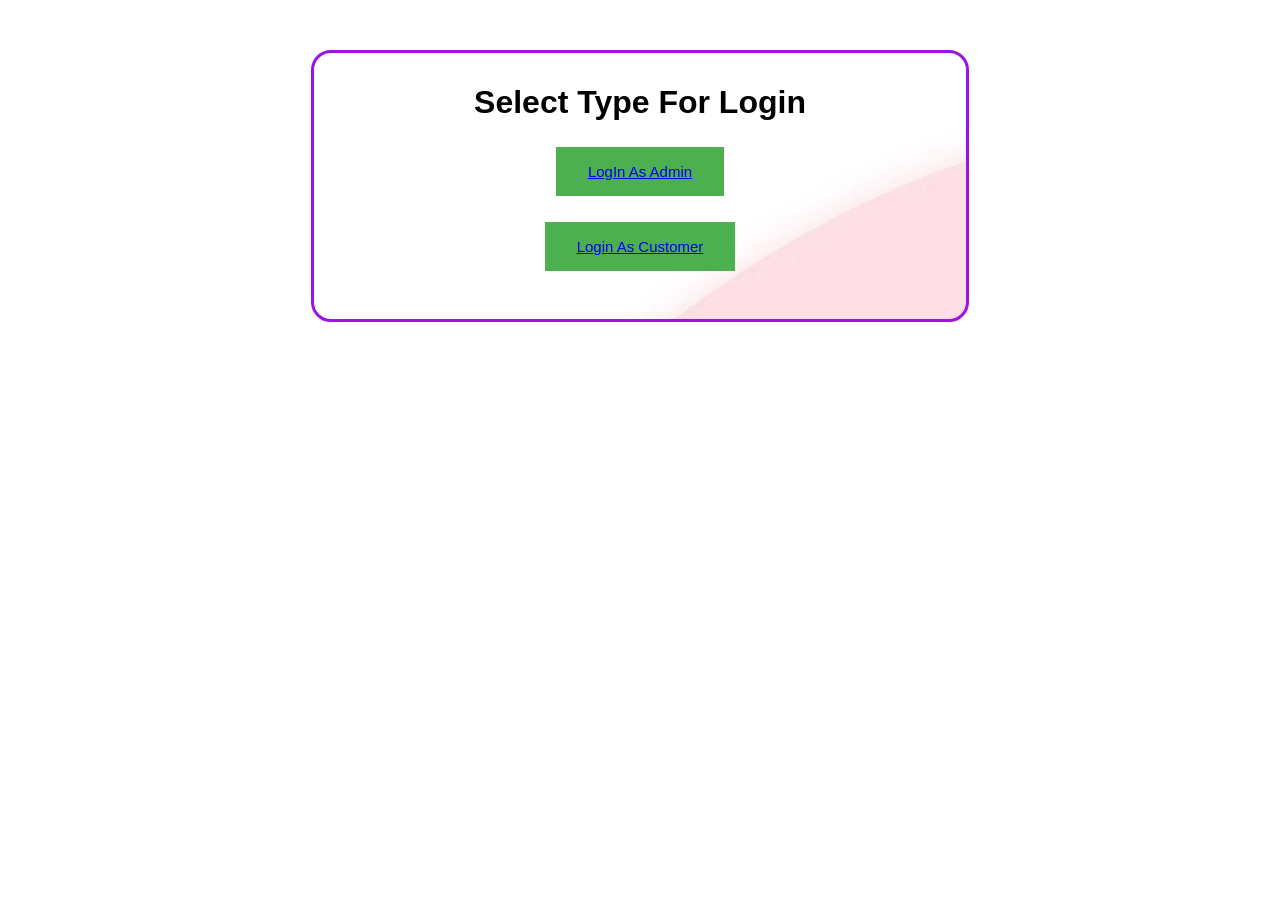
<file: index.html>
<html>

<head>
    <title> Choice Login</title>
    <style>
        .container {

            background-image: url("background2.jpg");
            size: cover;
            background-repeat: no-repeat;
            text-align: center !important;
            margin-top: 50px !important;
            margin: auto;
            width: 50%;
            border: 3px solid rgb(236, 190, 75);
            padding: 10px;
            background-color: whitesmoke;
            border-radius: 20px;

        }

        button{
      background-color: #4CAF50;
	border: none;
	color: #fff;
	font-size: 15px;
	padding: 12px 24px;
	text-decoration: bold;
	margin: 4px 2px;
	cursor: pointer;
}
    </style>
    <link rel="stylesheet" href="style.css">
</head>

<body>
    <div class="container">
        <form action="" method="POST">

            <h1> Select Type For Login </h1>
            <div class="bt">
                <button><a href="adminlogin.html">LogIn As Admin</a> </button><br> &nbsp; 
             </div>
             <div class="bt">
                    <button> <a href="login.html"> Login As Customer</a></button> <br> <br>
             </div>

            
    </div>


    </form>
</body>

</html>
</file>
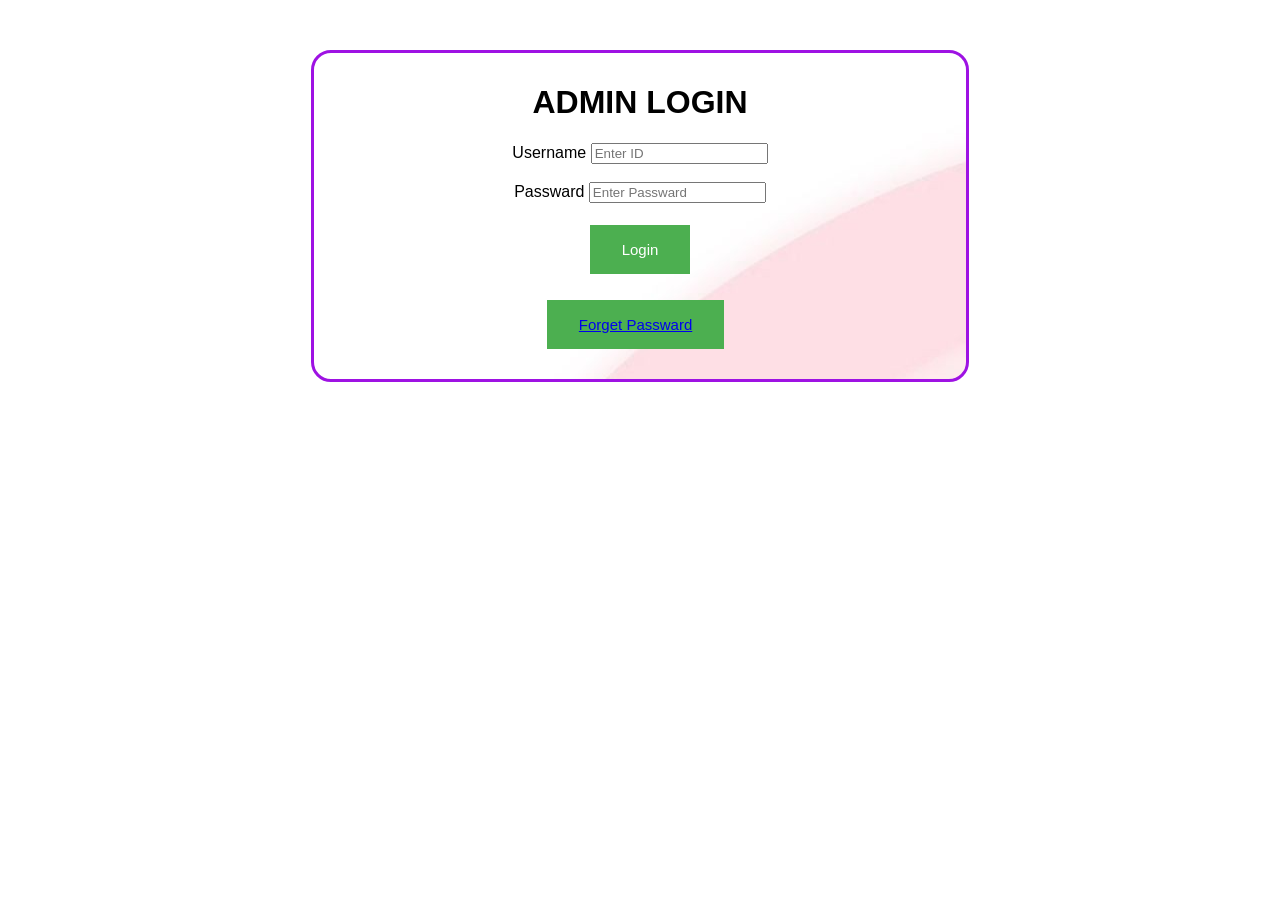
<file: adminlogin.html>
<html>

<head>
  <title> Login page</title>
  <style>
    .container {

      background-image: url("background2.jpg");
      size: cover;
      background-repeat: no-repeat;
      text-align: center !important;
      margin-top: 50px !important;
      margin: auto;
      width: 50%;
      border: 3px solid rgb(158, 18, 227);
      padding: 10px;
      background-color: whitesmoke;
      border-radius: 20px;

    }

    .button {
      background-color: #4CAF50;
      border: none;
      color: white;
      font-size: 15px;
      padding: 16px 32px;
      text-decoration: bold;
      margin: 4px 2px;
      cursor: pointer;
    }
  </style>
  <link rel="stylesheet" href="style.css">
</head>

<body>
  <div class="container">
   <form action="adminlogin.php" method="post">

      <h1> ADMIN LOGIN </h1>

      <label>Username</label>
      <input type="text" name="unme" placeholder="Enter ID" required> <br><br>

      <label>Passward</label>
      <input type="passward" name="pwd" placeholder="Enter Passward" required><br><br>

      <input type="submit" value="Login"> <br> <br>
      <button><a href="passward.html"> Forget Passward</a> </button> &nbsp;
      <!--<button> <a href="register1.html"> Register Now</a></button>-->
  </div>


  </form>
</body>

</html>
</file>
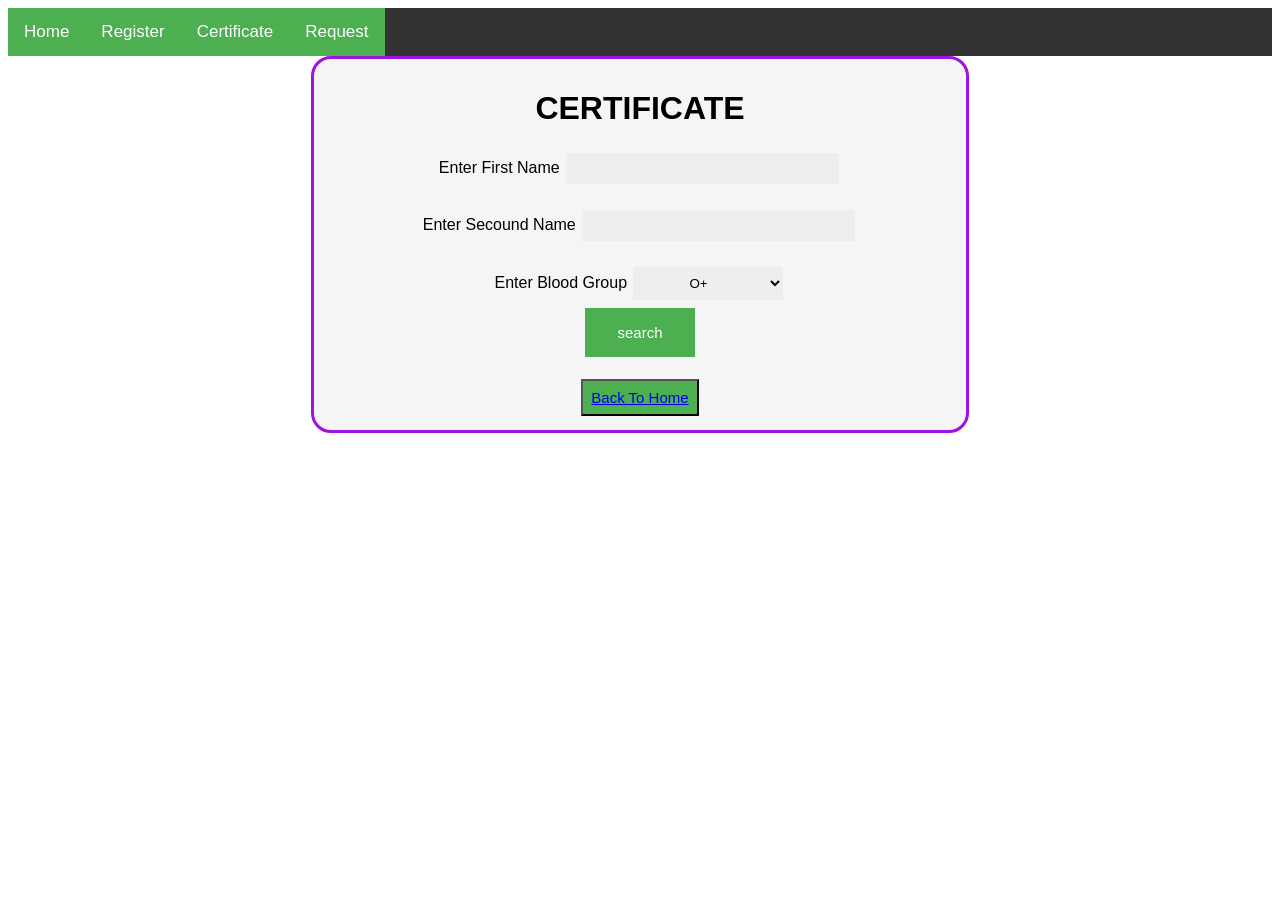
<file: certificate.html>
<html>

<head>
    <title> Register page</title>

    <link rel="stylesheet" type="text/css" href="style2.css" />

</head>

<body>
    <div class="topnav">

        <a class="active " href="index.php">Home</a>
        <a class="active " href="register1.html">Register</a> 
        <a class="active " href="certificate.html">Certificate</a>
        <a class="active" href="rregister.html">Request</a>     
       

    </div>


    <div class="container">
        <form action="certificate.php" method="POST">

            <h1> Certificate </h1>

            <label> Enter First Name</label>
            <input type="text" name="fname" required> <br><br>

            <label> Enter Secound Name</label>
            <input type="text" name="lname" required> <br><br>

            <label> Enter Blood Group</label>

            <!--<font size="6">Blood Group:</font></td>-->
            <select name="bgroup">
                <option>O+</option>
                <option>A+</option>
                <option>B+</option>
                <option>AB+</option>
                <option>O-</option>
                <option>A-</option>
                <option>B-</option>
                <option>AB-</option>
            </select> <br>


            <input type="submit" value="search"> <br> <br>
            <button><a href="index.php"> Back To Home</a></button>



    </div>

    </form>
</body>

</html>
</file>
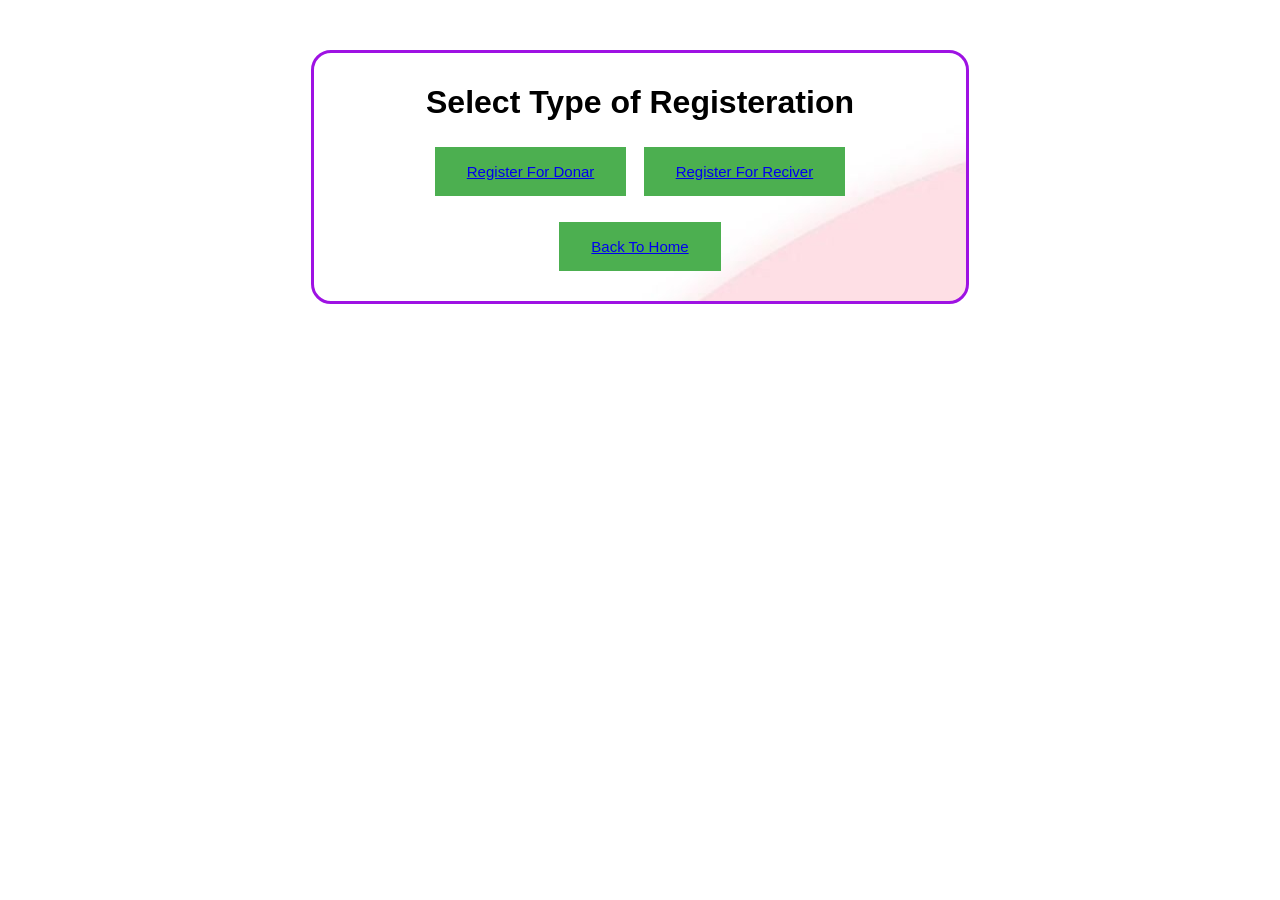
<file: choice.html>
<html>

<head>
    <title> Login page</title>
    <style>
        .container {

            background-image: url("background2.jpg");
            size: cover;
            background-repeat: no-repeat;
            text-align: center !important;
            margin-top: 50px !important;
            margin: auto;
            width: 50%;
            border: 3px solid rgb(236, 190, 75);
            padding: 10px;
            background-color: whitesmoke;
            border-radius: 20px;

        }

        button{
      background-color: #4CAF50;
	border: none;
	color: #fff;
	font-size: 15px;
	padding: 12px 24px;
	text-decoration: bold;
	margin: 4px 2px;
	cursor: pointer;
}
    </style>
    <link rel="stylesheet" href="style.css">
</head>

<body>
    <div class="container">
        <form action="" method="POST">

            <h1> Select Type of Registeration </h1>
         
                <button><a href="register1.html"> Register For Donar</a> </button> &nbsp;
            
                    <button> <a href="rregister.html"> Register For Reciver</a></button> <br> <br>
          

                <button> <a href="home.php">Back To Home </a></button>
           
    </div>


    </form>
</body>

</html>
</file>
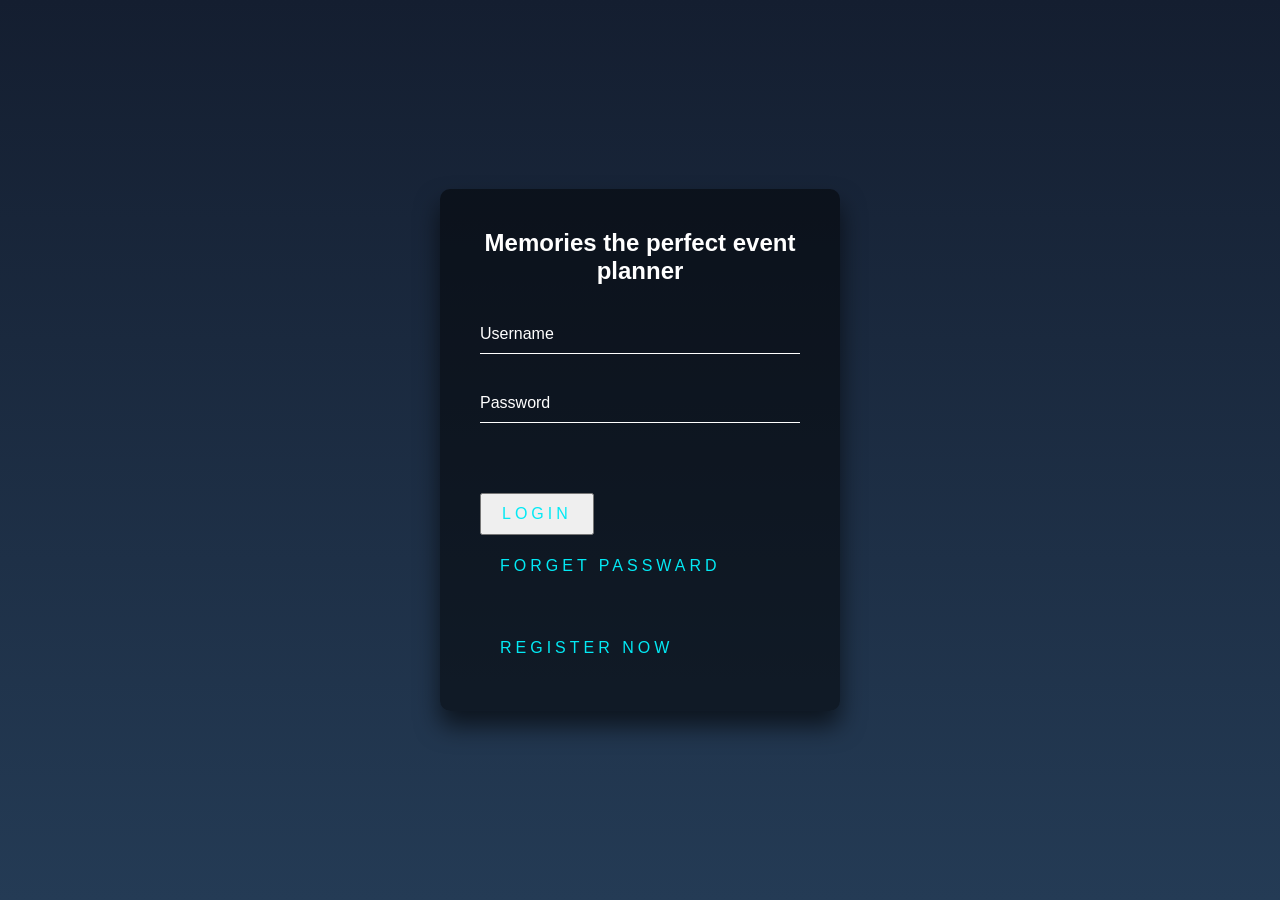
<file: demologin.html>
<!DOCTYPE html>
<html lang="en">
<head>
    <meta charset="UTF-8">
    <meta http-equiv="X-UA-Compatible" content="IE=edge">
    <meta name="viewport" content="width=device-width, initial-scale=1.0">
    <title>Document</title>
    <link rel="stylesheet" href="loginstyle.css">
</head>
<body>
    <div class="login-box">  
        <h2> <span>Memories</span> the perfect event planner </h2>  
        <form action="login.php" method="post">  
         <div class="user-box">  
          <input type="text" name="unme"  required="">  
          <label>Username</label>  
         </div>  
         <div class="user-box">  
          <input type="password"  name="pwd"  required="">  
          <label>Password</label>  
         </div>  
          
        <input type="submit" value="Login"> <br> <br><br>
        <a href="passward.html"> Forget Passward</a> &nbsp;
         <a href="register1.html"> Register Now</a>
         </a>  
        </form>  
       </div>  
</body>
</html>
</file>
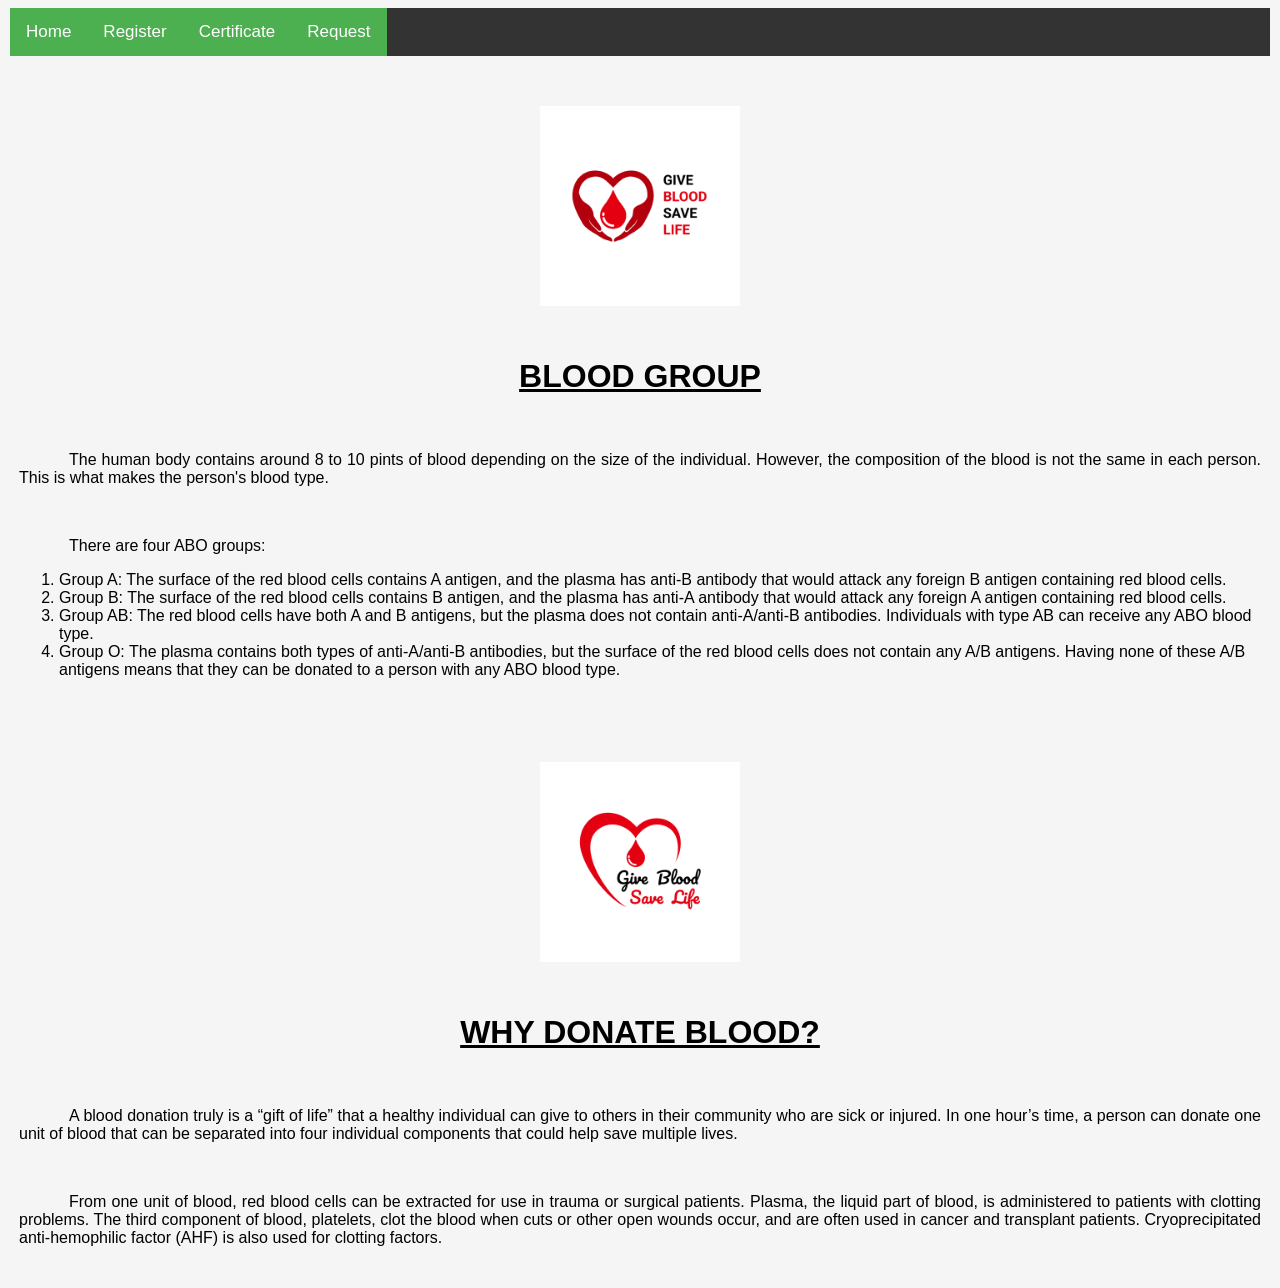
<file: home.html>
<!Doctype html>
<html>

<head>
    <style>
        footer {
  background-color: #F1F3F5;
  padding: 20px 0;
}

.container {
  max-width: 960px;
  margin: 0 auto;
}

.footer-content {
  display: flex;
  justify-content: space-between;
  align-items: center;
}

.contact, .social-media {
  width: 45%;
  text-align: center;
}

.contact ul, .social-media ul {
  list-style: none;
  margin: 0;
  padding: 0;
}

.contact ul li, .social-media ul li {
  margin-bottom: 10px;
}

.social-media a {
  color: #000;
  text-decoration: none;
  font-weight: bold;
}
        </style>
        </head>
    <center>

<body bgcolor="whitesmoke">
    <form name="Home" method="post">
        <table>
            <title>Blood Bank System</title>
            <link rel="stylesheet" type="text/css" href="style2.css" />
            <div class="topnav">
                <a class="active " href="Home.php">Home</a>
                <a class="active " href="register1.html">Register</a> 
                <a class="active " href="certificate.html">Certificate</a>
                <a class="active" href="rregister.html">Request</a>     
             
            </div>

            <body>
            <img src="pic2.jpg"  width:="400px" height="200px">
                <tr>
                    <td> 
                        <h1><u>Blood Group</u>
                            <h1>
                    </td>
                </tr>
                <tr><br></tr>

                <tr>
                    <td>
                        
                        <p>The human body contains around 8 to 10 pints of blood depending on the size of the
                            individual. However, the composition of the blood is not the same in each person. This is
                            what makes the person's blood type.</p><br>
                        <p>There are four ABO groups:</p>
                        <ol>
                            <li>Group A: The surface of the red blood cells contains A antigen, and the plasma has
                                anti-B antibody that would attack any foreign B antigen containing red blood cells.</li>

                            <li>Group B: The surface of the red blood cells contains B antigen, and the plasma has
                                anti-A antibody that would attack any foreign A antigen containing red blood cells.</li>

                            <li>Group AB: The red blood cells have both A and B antigens, but the plasma does not
                                contain anti-A/anti-B antibodies. Individuals with type AB can receive any ABO blood
                                type.</li>

                            <li>Group O: The plasma contains both types of anti-A/anti-B antibodies, but the surface of
                                the red blood cells does not contain any A/B antigens. Having none of these A/B antigens
                                means that they can be donated to a person with any ABO blood type.</li>
                        </ol>
                    </td>
                </tr>
                <tr><br></tr>
</table>
                <img src="pic3.jpg"  width:="400px" height="200px">
                <table>
                <tr>
                    <td>
                        <h1><u>Why Donate Blood?</u>
                            <h1>
                    </td>
                </tr>
                <tr><br></tr>

                <tr>
                    <td>
                        <p>A blood donation truly is a “gift of life” that a healthy individual can give to others in
                            their community who are sick or injured. In one hour’s time, a person can donate one unit of
                            blood that can be separated into four individual components that could help save multiple
                            lives.</p><br>

                        <p>From one unit of blood, red blood cells can be extracted for use in trauma or surgical
                            patients. Plasma, the liquid part of blood, is administered to patients with clotting
                            problems. The third component of blood, platelets, clot the blood when cuts or other open
                            wounds occur, and are often used in cancer and transplant patients. Cryoprecipitated
                            anti-hemophilic factor (AHF) is also used for clotting factors.</p>
                    </td>
                </tr>
                <tr><br></tr>
</table>
<!--Start of Tawk.to Script-->
<script type="text/javascript">
    var Tawk_API=Tawk_API||{}, Tawk_LoadStart=new Date();
    (function(){
    var s1=document.createElement("script"),s0=document.getElementsByTagName("script")[0];
    s1.async=true;
    s1.src='https://embed.tawk.to/6335146854f06e12d89772b7/1ge3lffsf';
    s1.charset='UTF-8';
    s1.setAttribute('crossorigin','*');
    s0.parentNode.insertBefore(s1,s0);
    })();
    </script>
    <!--End of Tawk.to Script-->
                
           </body>
       
    </form>
    </center>
    

</html>
</file>
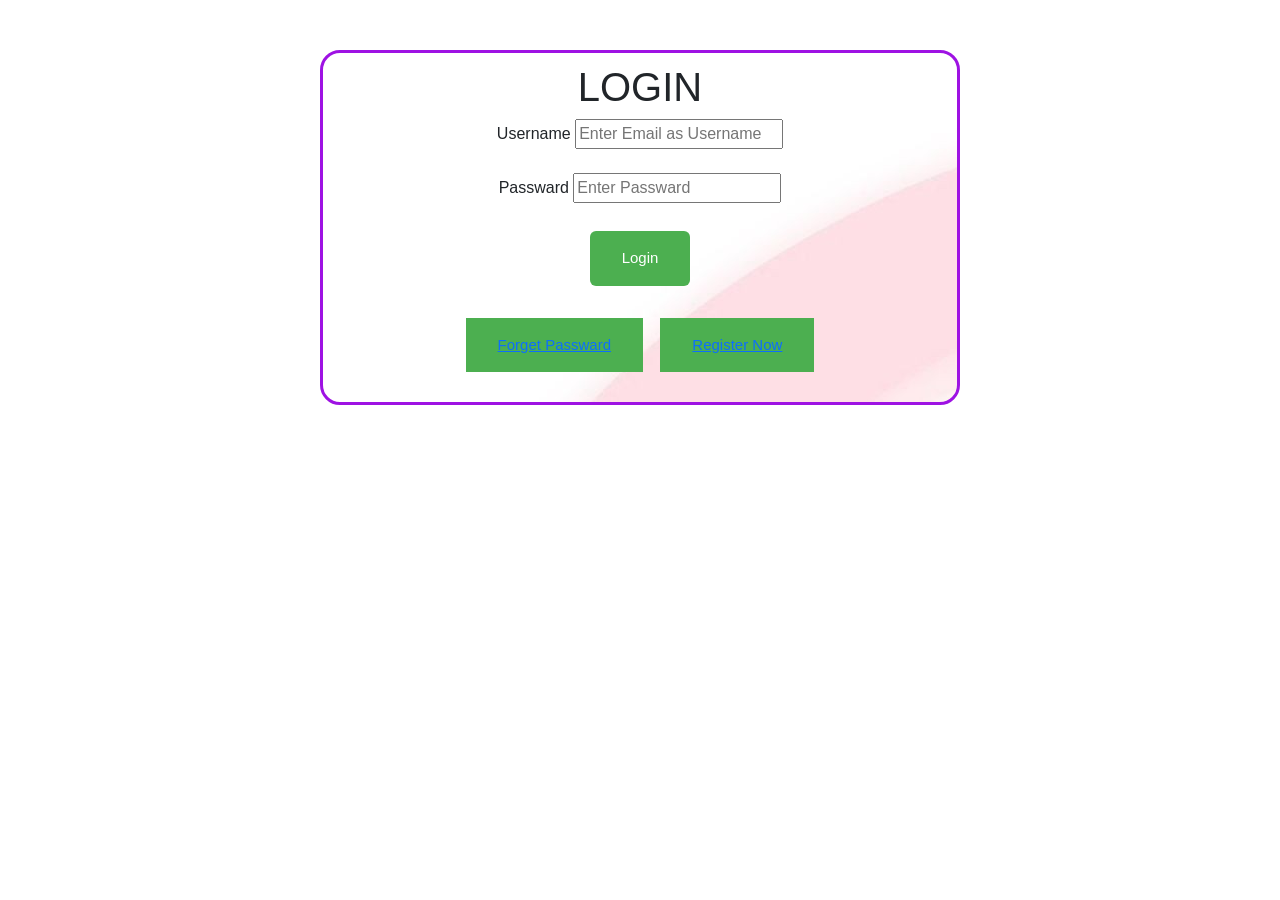
<file: login.html>
<html>

<head>
  <title> Login page</title>
  <style>
    .container {

      background-image: url("background2.jpg");
      size: cover;
      background-repeat: no-repeat;
      text-align: center !important;
      margin-top: 50px !important;
      margin: auto;
      width: 50%;
      border: 3px solid rgb(158, 18, 227);
      padding: 10px;
      background-color: whitesmoke;
      border-radius: 20px;

    }

    button{
      background-color: #4CAF50;
	border: none;
	color: #fff;
	font-size: 15px;
	padding: 12px 24px;
	text-decoration: bold;
	margin: 4px 2px;
	cursor: pointer;
}
  </style>
  <link href="https://cdn.jsdelivr.net/npm/bootstrap@5.3.3/dist/css/bootstrap.min.css" rel="stylesheet" integrity="sha384-QWTKZyjpPEjISv5WaRU9OFeRpok6YctnYmDr5pNlyT2bRjXh0JMhjY6hW+ALEwIH" crossorigin="anonymous">
  <script src="https://cdn.jsdelivr.net/npm/bootstrap@5.3.3/dist/js/bootstrap.bundle.min.js" integrity="sha384-YvpcrYf0tY3lHB60NNkmXc5s9fDVZLESaAA55NDzOxhy9GkcIdslK1eN7N6jIeHz" crossorigin="anonymous"></script>
  <link rel="stylesheet" href="style.css">
</head>

<body>
  <div class="container">
   <form action="home.php" method="post">

      <h1> LOGIN </h1>

      <label>Username</label>
      <input type="text" name="unme" placeholder="Enter Email as Username" required> <br><br>

      <label>Passward</label>
      <input type="passward" name="pwd" placeholder="Enter Passward" required><br><br>

      <input type="submit" value="Login" class="btn btn-primary"> <br> <br>
      <button ><a href="passward.html"> Forget Passward</a> </button> &nbsp;
      <button> <a href="register1.html"> Register Now</a></button>
  </div>


  </form>
</body>

</html>
</file>
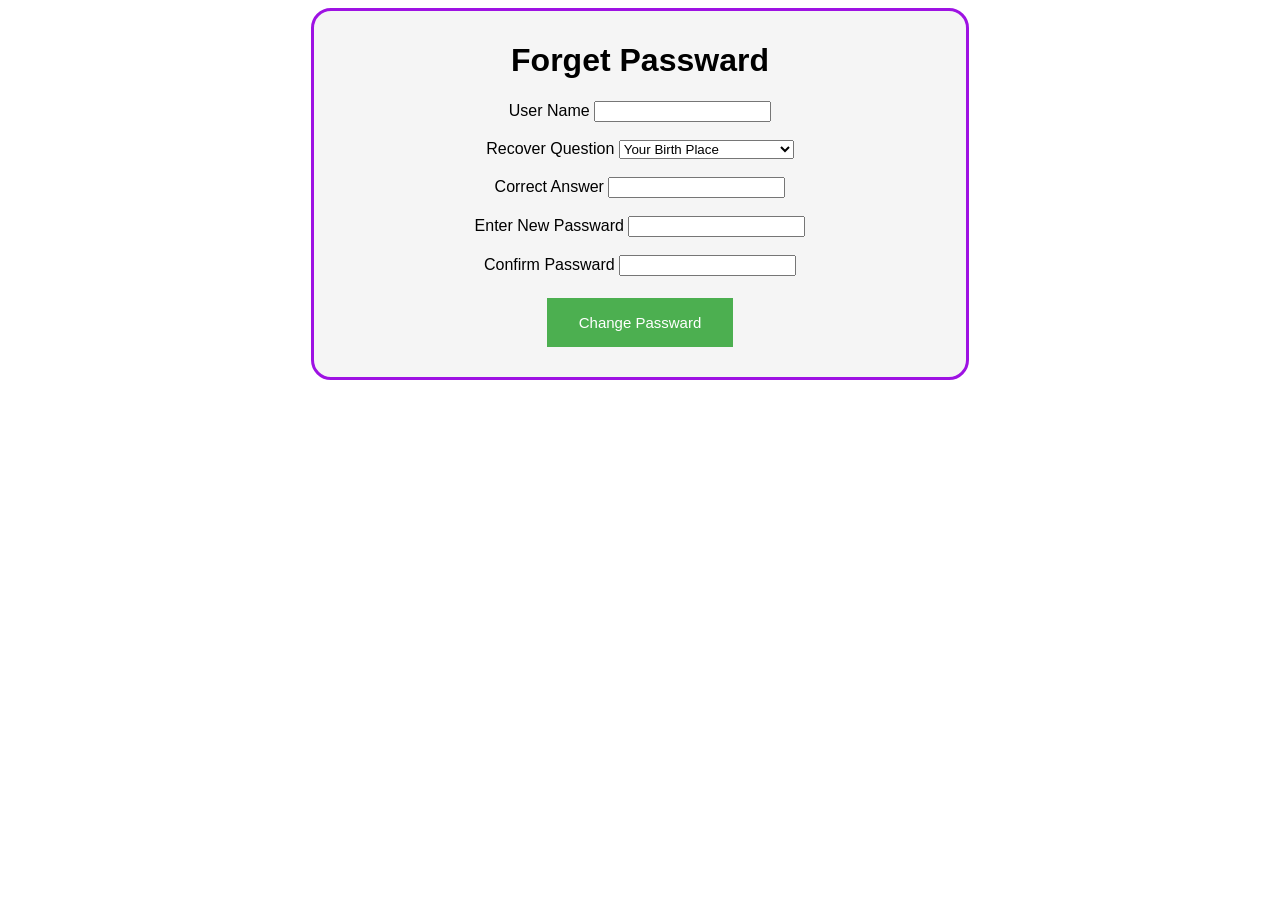
<file: passward.html>
<html>
<head>
    <title>Forget password</title>
    <link rel="stylesheet" href="style.css">
</head>

<body>
    <div class="container">
    <form action="passward.php" method="POST">

        <h1> Forget Passward </h1>

        <label>User Name</label>
        <input type="text" name="uname" pattern="[a-z0-9._%+-]+@[a-z0-9.-]+\.[a-z]{2,}$"
        title="Invalid Email Format" required><br><br>
                 
        <label>Recover Question</label>
                               <select name="que">
                                
                                           <option>Your Birth Place</option>
                                           <option>Your favourite movie</option>
                                           <option>Your favourite Subject</option>
                                           <option>Your favourite Bike </option>
                                           <option>Your favourite car</option>
                                           <option>Your favourite Destination</option></select> <br><br>

                                           
                            
        <label>Correct Answer</label>
        <input type="text" name="cans" required><br><br>

        <label>Enter New Passward</label>
        <input type="text" name="npass" required><br><br>

        <label>Confirm Passward</label>
        <input type="text" name="cpass" required><br><br>


        <input type="submit" value="Change Passward"> <br>
        
    </div>

    </form>
</body>
</html>
</file>
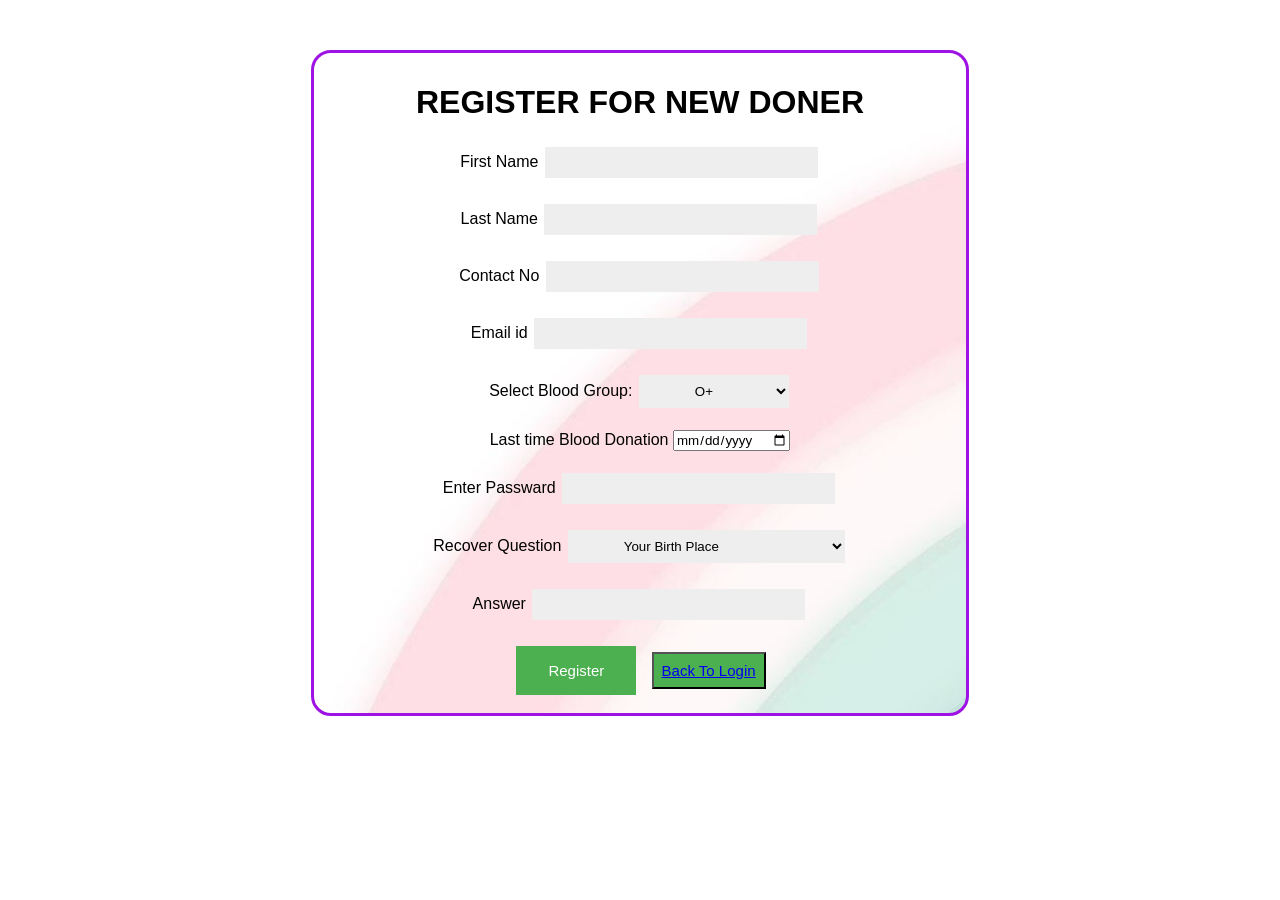
<file: register1.html>
<html>

<head>
    <title> Register page</title>

    <link rel="stylesheet" type="text/css" href="style2.css" />

    </div>
    <style>
        .container {

            background-image:url("background2.jpg");
            size:cover;
            background-repeat: no-repeat;
            text-align: center !important;
            margin-top: 50px !important;
            margin: auto;
            width: 50%;
            border: 3px solid rgb(158, 18, 227);
            padding: 10px;
            background-color: whitesmoke;
            border-radius: 20px;

        }
       
    </style>
</head>


<body>
    <div class="container">
        <form action="register1.php" method="POST">

            <h1> Register For New Doner </h1>


            <label>First Name</label>
            <input type="text" name="fname" pattern="[a-zA-Z]+" title="Invalid name Format" required> <br><br>

            <label>Last Name</label>
            <input type="text" name="lname" pattern="[a-zA-Z]+" title="Invalid name Format" required><br><br>

            <label>Contact No</label>
            <input type="Text" name="cno" pattern="[0-9]{10}" title="Contact no must be of 10 digits" required><br><br>

            <label>Email id </label>
            <input type="email" name="email" pattern="[a-z0-9._%+-]+@[a-z0-9.-]+\.[a-z]{2,}$"
                title="Invalid Email Format" required> <br><br>

            <label>Select Blood Group:</label>
            <select name="bgroup" required>
                <option>O+</option>
                <option>A+</option>
                <option>B+</option>
                <option>AB+</option>
                <option>O-</option>
                <option>A-</option>
                <option>B-</option>
                <option>AB-</option>
            </select> <br> <br>

            <label>Last time Blood Donation</label>
            <input type="date" name="date" required> <br><br>


            <label>Enter Passward</label>
            <input type="password" name="pass"  > <br><br> 

            <label>Recover Question</label>
            <select name="que">

                <option>Your Birth Place</option>
                <option>Your favourite movie</option>
                <option>Your favourite Subject</option>
                <option>Your favourite Bike </option>
                <option>Your favourite car</option>
                <option>Your favourite Destination</option>
            </select> <br><br>


            <label>Answer</label>
            <input type="text" name="ans" required> <br><br>


            <input type="submit" value="Register"> &nbsp;
            <button><a href="index.php"> Back To Login</a></button>




    </div>
    </form>
</body>

</html>
</file>
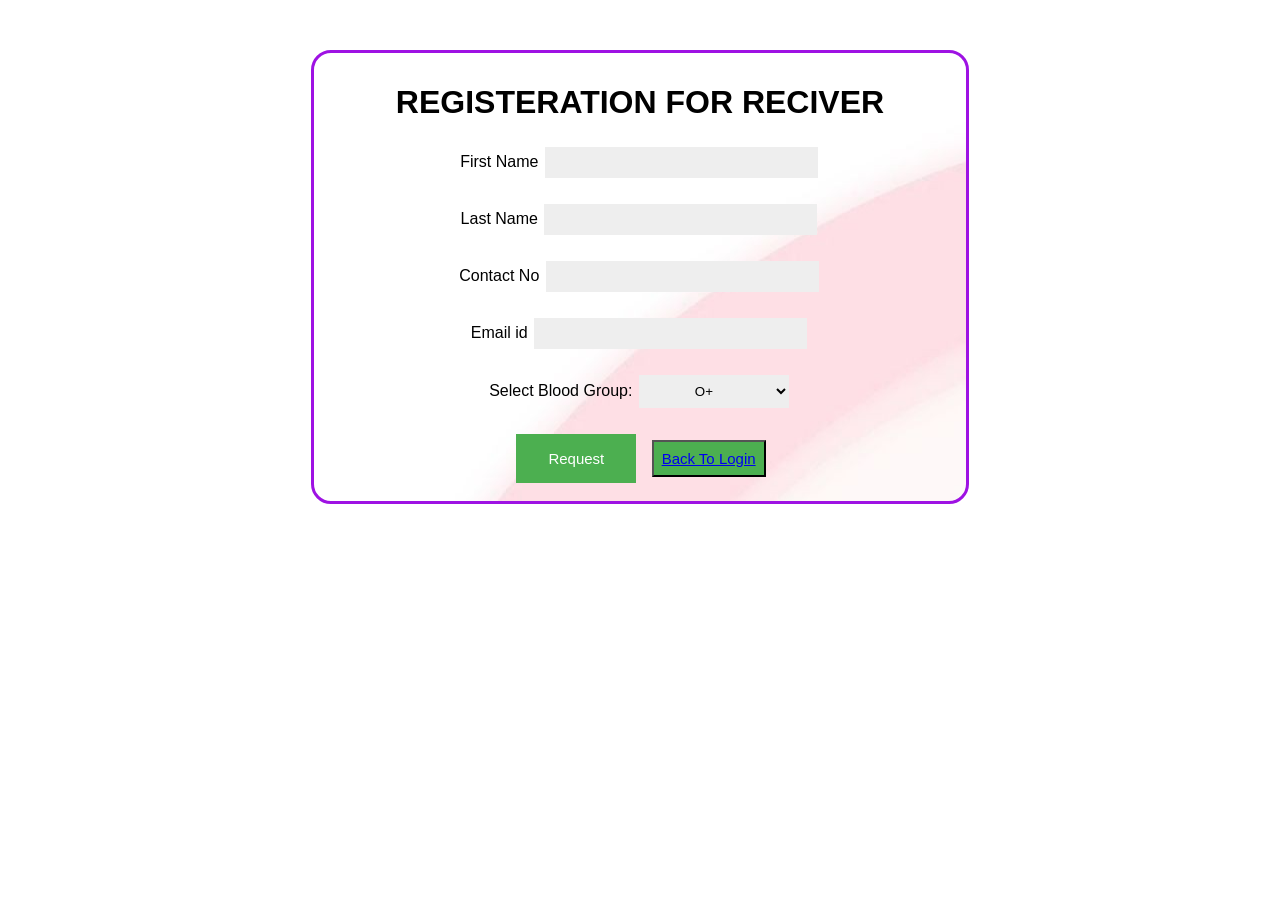
<file: request.html>
<html>

<head>
    <title> Register page</title>

    <link rel="stylesheet" type="text/css" href="style2.css" />

    </div>
    <style>
        .container {

            background-image:url("background2.jpg");
            size:cover;
            background-repeat: no-repeat;
            text-align: center !important;
            margin-top: 50px !important;
            margin: auto;
            width: 50%;
            border: 3px solid rgb(158, 18, 227);
            padding: 10px;
            background-color: whitesmoke;
            border-radius: 20px;

        }
       
    </style>
</head>


<body>
    <div class="container">
        <form action="request.php" method="POST">

            <h1> Registeration For Reciver </h1>


            <label>First Name</label>
            <input type="text" name="fname" pattern="[a-zA-Z]+" title="Invalid name Format" required> <br><br>

            <label>Last Name</label>
            <input type="text" name="lname" pattern="[a-zA-Z]+" title="Invalid name Format" required><br><br>

            <label>Contact No</label>
            <input type="Text" name="cno" pattern="[0-9]{10}" title="Contact no must be of 10 digits" required><br><br>

            <label>Email id </label>
            <input type="email" name="email" pattern="[a-z0-9._%+-]+@[a-z0-9.-]+\.[a-z]{2,}$"
                title="Invalid Email Format" required> <br><br>

            <label>Select Blood Group:</label>
            <select name="bgroup" required>
                <option>O+</option>
                <option>A+</option>
                <option>B+</option>
                <option>AB+</option>
                <option>O-</option>
                <option>A-</option>
                <option>B-</option>
                <option>AB-</option>
            </select> <br> <br>

            <input type="submit" value="Request"> &nbsp;
            <button><a href="login.html"> Back To Login</a></button>




    </div>
    </form>
</body>

</html>
</file>
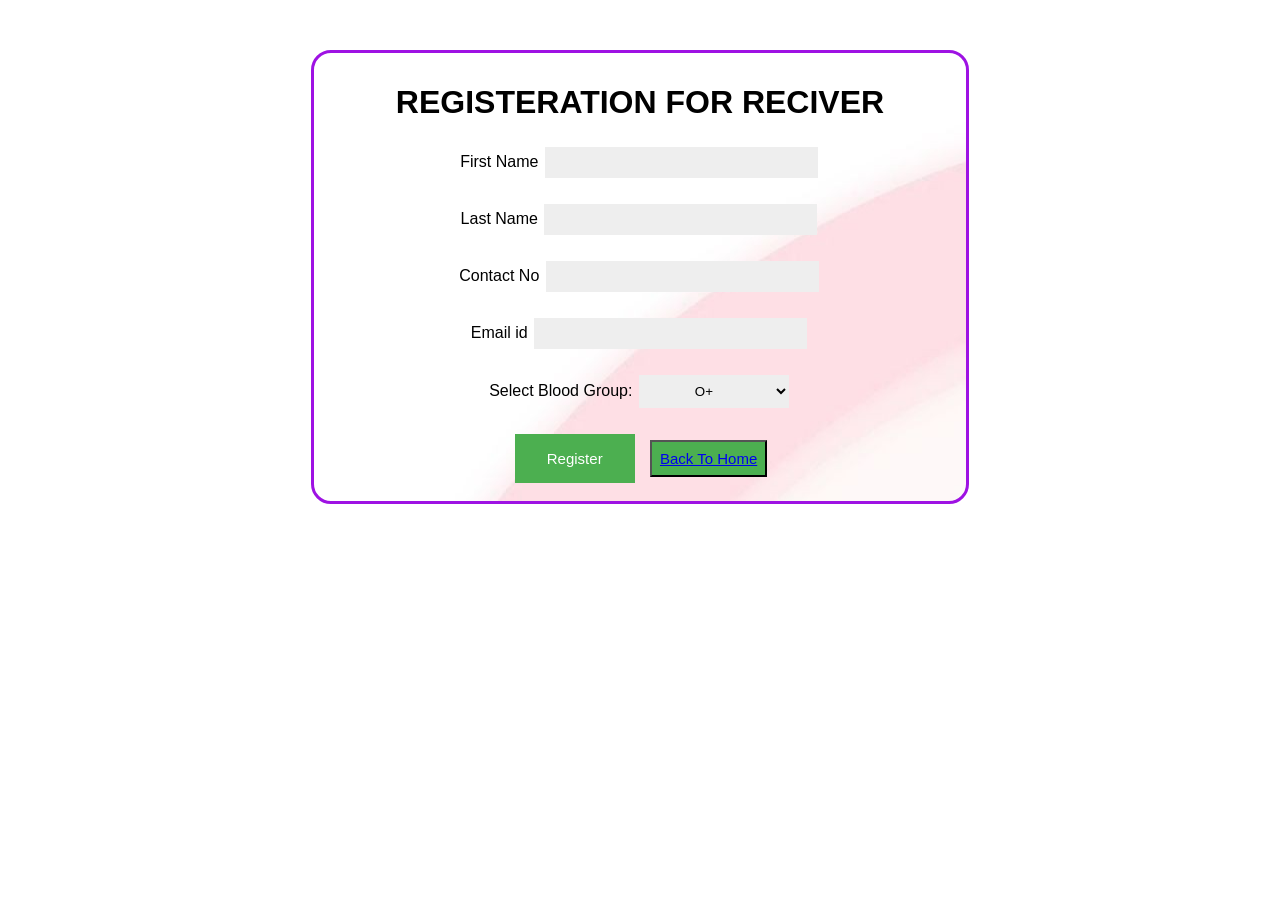
<file: rregister.html>
<html>

<head>
    <title> Register page</title>

    <link rel="stylesheet" type="text/css" href="style2.css" />

    </div>
    <style>
        .container {

            background-image:url("background2.jpg");
            size:cover;
            background-repeat: no-repeat;
            text-align: center !important;
            margin-top: 50px !important;
            margin: auto;
            width: 50%;
            border: 3px solid rgb(158, 18, 227);
            padding: 10px;
            background-color: whitesmoke;
            border-radius: 20px;

        }
       
    </style>
</head>


<body>
    <div class="container">
        <form action="rregister.php" method="POST">

            <h1> Registeration For Reciver </h1>


            <label>First Name</label>
            <input type="text" name="fname" pattern="[a-zA-Z]+" title="Invalid name Format" required> <br><br>

            <label>Last Name</label>
            <input type="text" name="lname" pattern="[a-zA-Z]+" title="Invalid name Format" required><br><br>

            <label>Contact No</label>
            <input type="Text" name="cno" pattern="[0-9]{10}" title="Contact no must be of 10 digits" required><br><br>

            <label>Email id </label>
            <input type="email" name="email" pattern="[a-z0-9._%+-]+@[a-z0-9.-]+\.[a-z]{2,}$"
                title="Invalid Email Format" required> <br><br>

            <label>Select Blood Group:</label>
            <select name="bgroup" required>
                <option>O+</option>
                <option>A+</option>
                <option>B+</option>
                <option>AB+</option>
                <option>O-</option>
                <option>A-</option>
                <option>B-</option>
                <option>AB-</option>
            </select> <br> <br>

            




            <input type="submit" value="Register"> &nbsp;
            <button><a href="index.php"> Back To Home</a></button>




    </div>
    </form>
</body>

</html>
</file>
<file: style.css>
* {
    font-family: 'Lucida Sans', 'Lucida Sans Regular', 'Lucida Grande', 'Lucida Sans Unicode', Geneva, Verdana, sans-serif;
    

  }

  .container {
   
    text-align: center;
    margin-top: 150px;
    margin: auto;
    width: 50%;
    border: 3px solid rgb(158, 18, 227);
    padding: 10px;
    background-color:whitesmoke;
    border-radius: 20px;
  }
  .topnav a:hover {
    color: black;
    background-color: #ddd;
  }
  
  .topnav a.active {
  
    background-color: #4CAF50;
    color: white;
  }
  .header .navbar a{
    font-size: 1.7rem;
    color:#fff;
    margin-left: 2rem;
}

.header .navbar a:hover{
    color:var(--main-color);
}

#menu-bars{
    font-size: 3rem;
    color:#fff;
    cursor: pointer;
    display: none;
}
input[type=submit],
input[type=reset],
button
{
	background-color: #4CAF50;
	border: none;
	color: #fff;
	font-size: 15px;
	padding: 16px 32px;
	text-decoration: bold;
	margin: 4px 2px;
	cursor: pointer;
}
button{
	background-color: #4CAF50;
	border: none;
	color: #fff;
	font-size: 15px;
	padding: 16px 32px;
	text-decoration: bold;
	margin: 4px 2px;
	cursor: pointer;
}
 
.topnav {
	overflow: hidden;
	background-color: #333;
}
</file>
<file: style2.css>
* {
    font-family: 'Lucida Sans', 'Lucida Sans Regular', 'Lucida Grande', 'Lucida Sans Unicode', Geneva, Verdana, sans-serif;
    

  }

  .container {
   
    text-align: center;
    margin-top: 100px;
    margin: auto;

    width: 50%;
    border: 3px solid rgb(158, 18, 227);
    padding: 10px;
    background-color:whitesmoke;
    border-radius: 20px;
  }

table {
	border-spacing: 8px;
}

th,
td {

	border-spacing: 4px;
}

form {

	border: 1px #EEEEEE;
	margin: 4px 2px;

}

input[type=text],
input[type=password],
input[type=email] {
	background-color: #EEEEEE;
	border: none;
	color: black;
	width: auto;
	padding: 8px 52px;
	text-decoration: none;
	margin: 4px 2px;
	cursor: pointer;
}

select,
option {
	background-color: #EEEEEE;
	border: none;
	color: black;
	width: auto;
	padding: 8px 52px;
	text-decoration: none;
	margin: 4px 2px;
	cursor: pointer;
}

input[type=submit],
input[type=reset] ,
input[type=button]
{
	background-color: #4CAF50;
	border: none;
	color: white;
	font-size: 15px;
	padding: 16px 32px;
	text-decoration: bold;
	margin: 4px 2px;
	cursor: pointer;
}

.topnav {
	overflow: hidden;
	background-color: #333;
}

.topnav a {
	float: left;
	color: #f2f2f2;
	text-align: center;
	padding: 14px 16px;
	text-decoration: none;
	font-size: 17px;
}

.topnav a:hover {
	color: black;
	background-color: #ddd;
}

.topnav a.active {

	background-color: #4CAF50;
	color: white;
}

h1 {
	text-align: center;
	text-transform: uppercase;
}

p {
	text-indent: 50px;
	text-align: justify;

}

ol {
	color: black;
}
.header .navbar a{
    font-size: 1.7rem;
    color:#fff;
    margin-left: 2rem;
}

.header .navbar a:hover{
    color:var(--main-color);
}

#menu-bars{
    font-size: 3rem;
    color:#fff;
    cursor: pointer;
    display: none;
}
.main{
	text-align: center;
    margin-top: 150px;
    margin: auto;

    width: 50%;
    border: 3px solid rgb(158, 18, 227);
    padding: 10px;
    background-color:whitesmoke;
    border-radius: 20px;
}
.center
{
	display: block;
	margin-left: auto;
	margin-right:auto;
	width: 50%;

}

img{
	margin: auto;
	margin-top: 50px;
}

button{
	padding: 8px;
	background-color: #4CAF50;
	font-size: 15px;
}
</file>
<file: loginstyle.css>
html {  
  height: 100%;  
 }  
 body {  
  margin:0;  
  padding:0;  
  font-family: sans-serif;  
  background: linear-gradient(#141e30, #243b55);  
 }  
 .login-box {  
  position: absolute;  
  top: 50%;  
  left: 50%;  
  width: 400px;  
  padding: 40px;  
  transform: translate(-50%, -50%);  
  background: rgba(0,0,0,.5);  
  box-sizing: border-box;  
  box-shadow: 0 15px 25px rgba(0,0,0,.6);  
  border-radius: 10px;  
 }  
 .login-box h2 {  
  margin: 0 0 30px;  
  padding: 0;  
  color: #fff;  
  text-align: center;  
 }  
 .login-box .user-box {  
  position: relative;  
 }  
 .login-box .user-box input {  
  width: 100%;  
  padding: 10px 0;  
  font-size: 16px;  
  color: #fff;  
  margin-bottom: 30px;  
  border: none;  
  border-bottom: 1px solid #fff;  
  outline: none;  
  background: transparent;  
 }  
 .login-box .user-box label {  
  position: absolute;  
  top:0;  
  left: 0;  
  padding: 10px 0;  
  font-size: 16px;  
  color: #fff;  
  pointer-events: none;  
  transition: .5s;  
 }  
 .login-box .user-box input:focus ~ label,  
 .login-box .user-box input:valid ~ label {  
  top: -20px;  
  left: 0;  
  color: #03e9f4;  
  font-size: 12px;  
 }  
 .login-box form a,
 input[type=submit] {  
  position: relative;  
  display: inline-block;  
  padding: 10px 20px;  
  color: #03e9f4;  
  font-size: 16px;  
  text-decoration: none;  
  text-transform: uppercase;  
  overflow: hidden;  
  transition: .5s;  
  margin-top: 40px;  
  letter-spacing: 4px  
 }  
 .login-box a:hover,input[type=submit]:hover {  
  background: #03e9f4;  
  color: #fff;  
  border-radius: 5px;  
  box-shadow: 0 0 5px #03e9f4,  
        0 0 25px #03e9f4,  
        0 0 50px #03e9f4,  
        0 0 100px #03e9f4;  
 }  
 .login-box a span,input[type=submit] {  
  position: absolute;  
  display: block;  
 }  
 .login-box a span:nth-child(1) {  
  top: 0;  
  left: -100%;  
  width: 100%;  
  height: 2px;  
  background: linear-gradient(90deg, transparent, #03e9f4);  
  animation: btn-anim1 1s linear infinite;  
 }  
 @keyframes btn-anim1 {  
  0% {  
   left: -100%;  
  }  
  50%,100% {  
   left: 100%;  
  }  
 }  
 .login-box a span:nth-child(2) {  
  top: -100%;  
  right: 0;  
  width: 2px;  
  height: 100%;  
  background: linear-gradient(180deg, transparent, #03e9f4);  
  animation: btn-anim2 1s linear infinite;  
  animation-delay: .25s  
 }  
 @keyframes btn-anim2 {  
  0% {  
   top: -100%;  
  }  
  50%,100% {  
   top: 100%;  
  }  
 }  
 .login-box a span:nth-child(3) {  
  bottom: 0;  
  right: -100%;  
  width: 100%;  
  height: 2px;  
  background: linear-gradient(270deg, transparent, #03e9f4);  
  animation: btn-anim3 1s linear infinite;  
  animation-delay: .5s  
 }  
 @keyframes btn-anim3 {  
  0% {  
   right: -100%;  
  }  
  50%,100% {  
   right: 100%;  
  }  
 }  
 .login-box a span:nth-child(4) {  
  bottom: -100%;  
  left: 0;  
  width: 2px;  
  height: 100%;  
  background: linear-gradient(360deg, transparent, #03e9f4);  
  animation: btn-anim4 1s linear infinite;  
  animation-delay: .75s  
 }  
 @keyframes btn-anim4 {  
  0% {  
   bottom: -100%;  
  }  
  50%,100% {  
   bottom: 100%;  
  }  
 }
</file>
